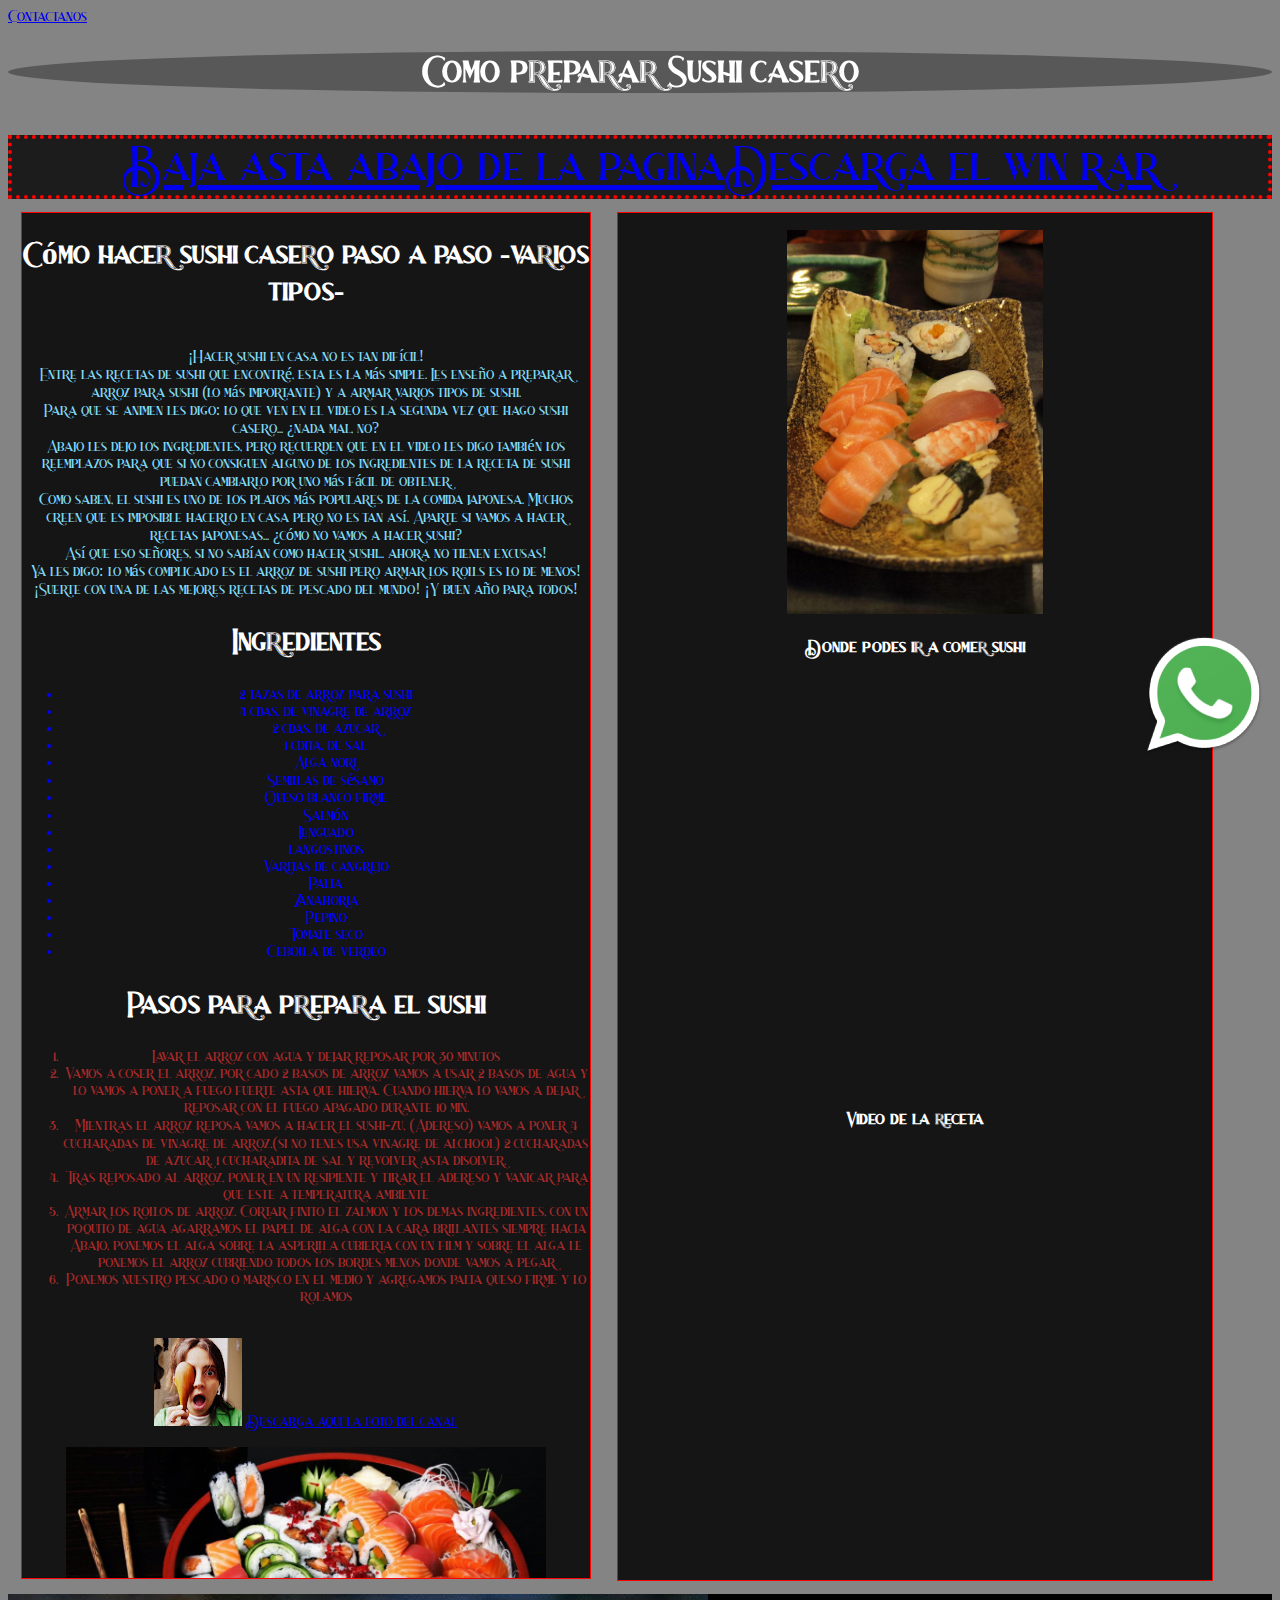
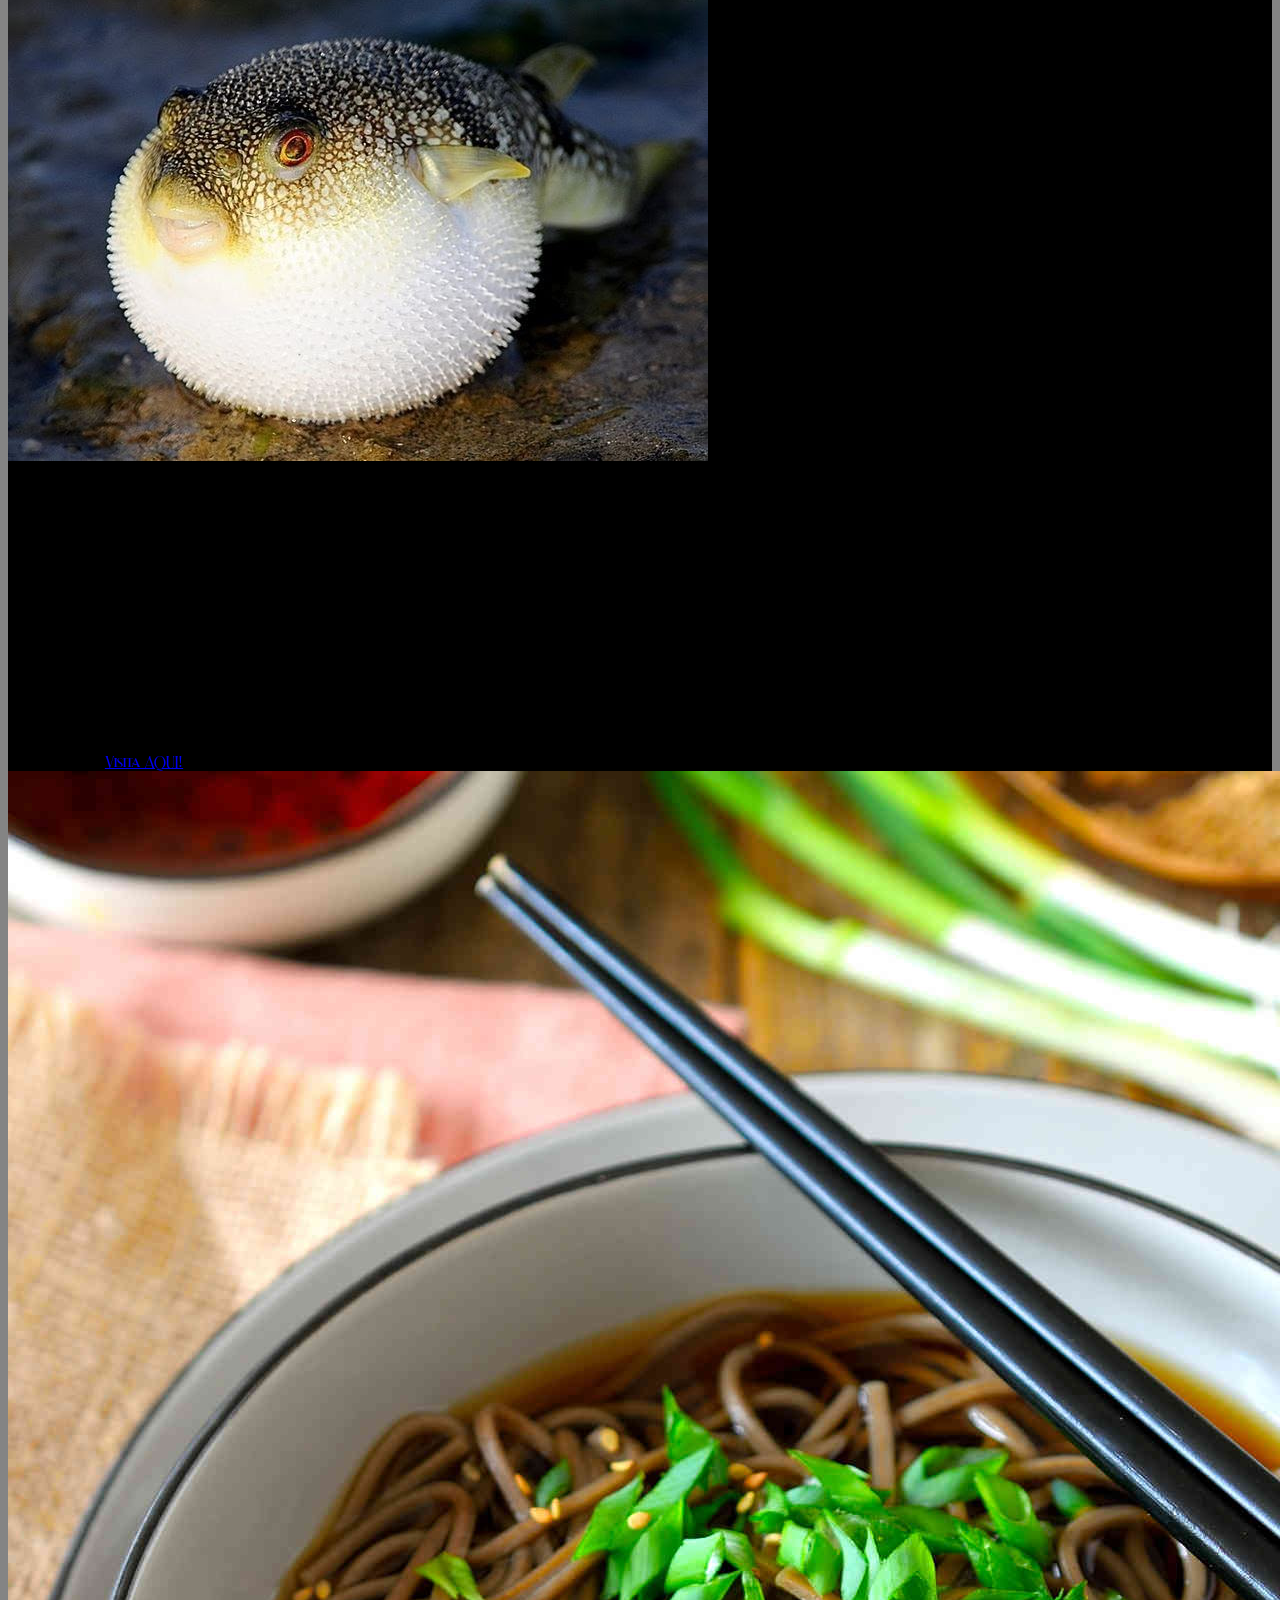
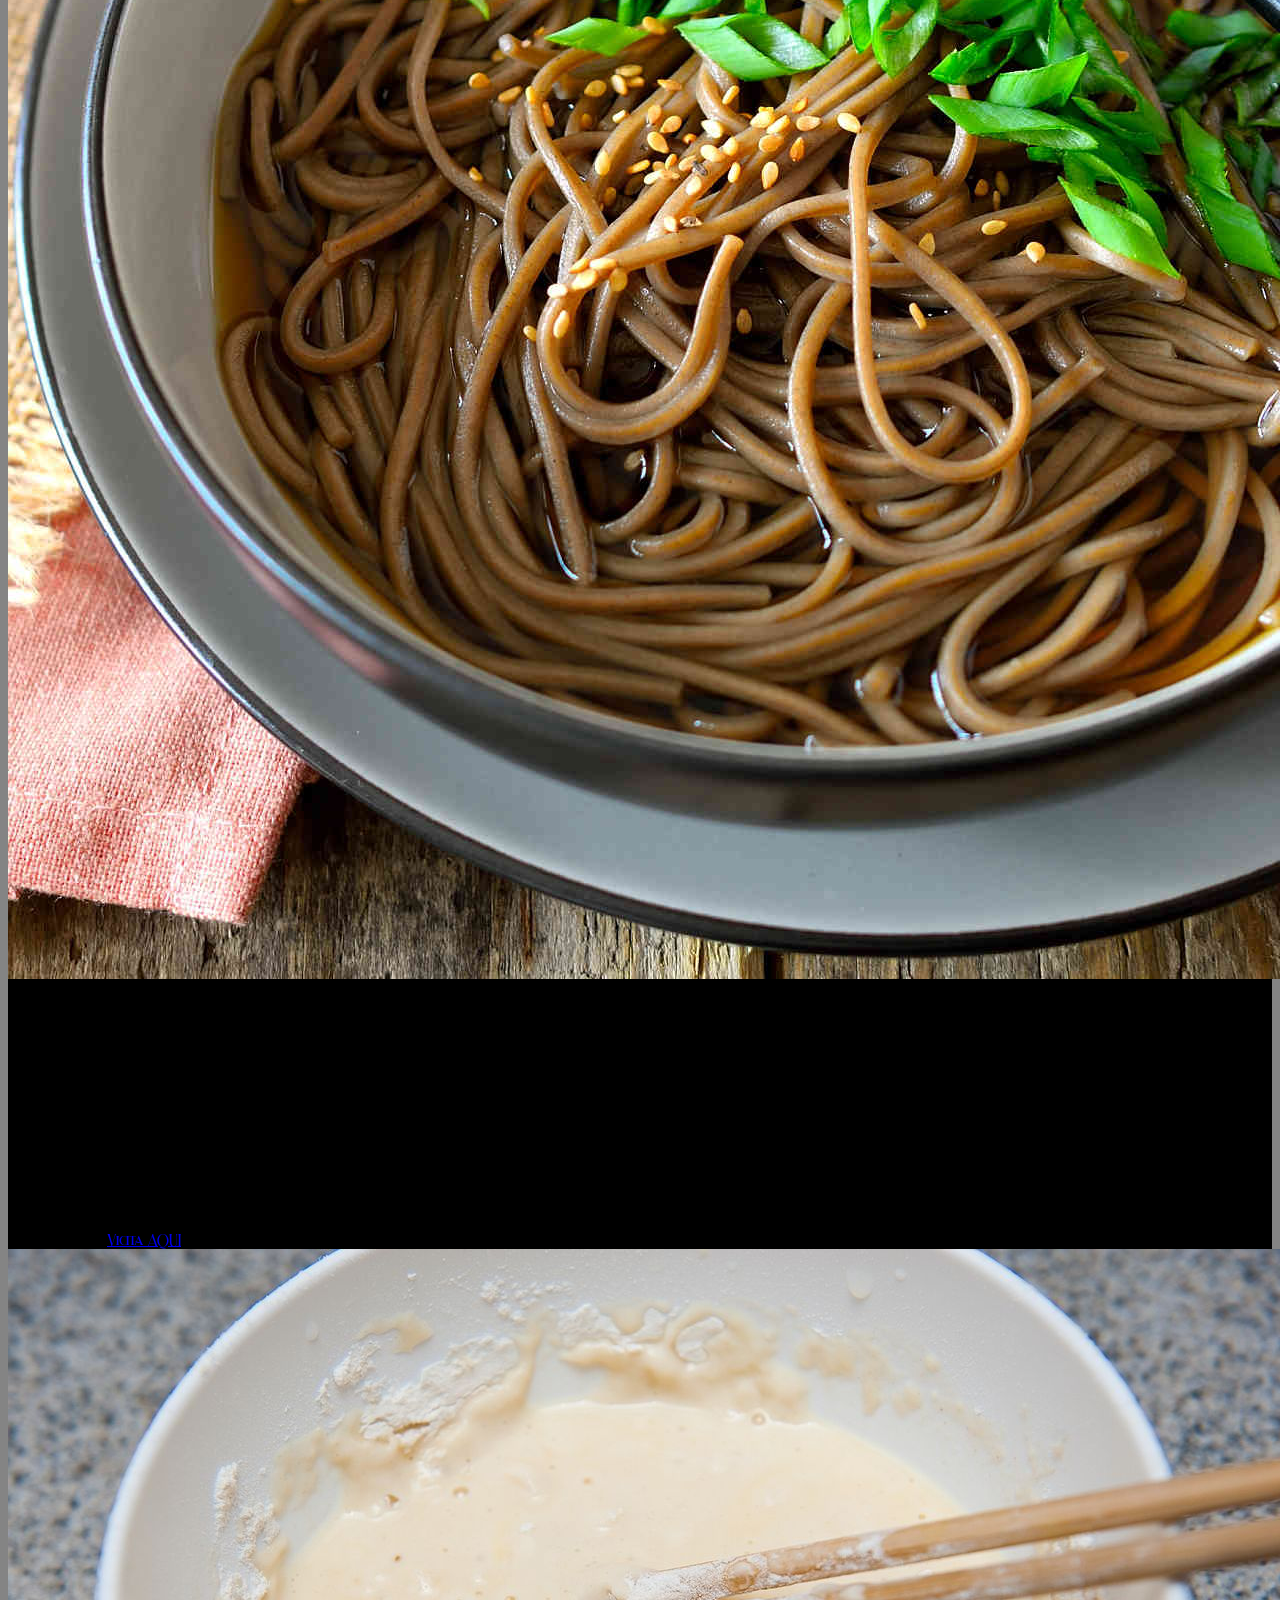
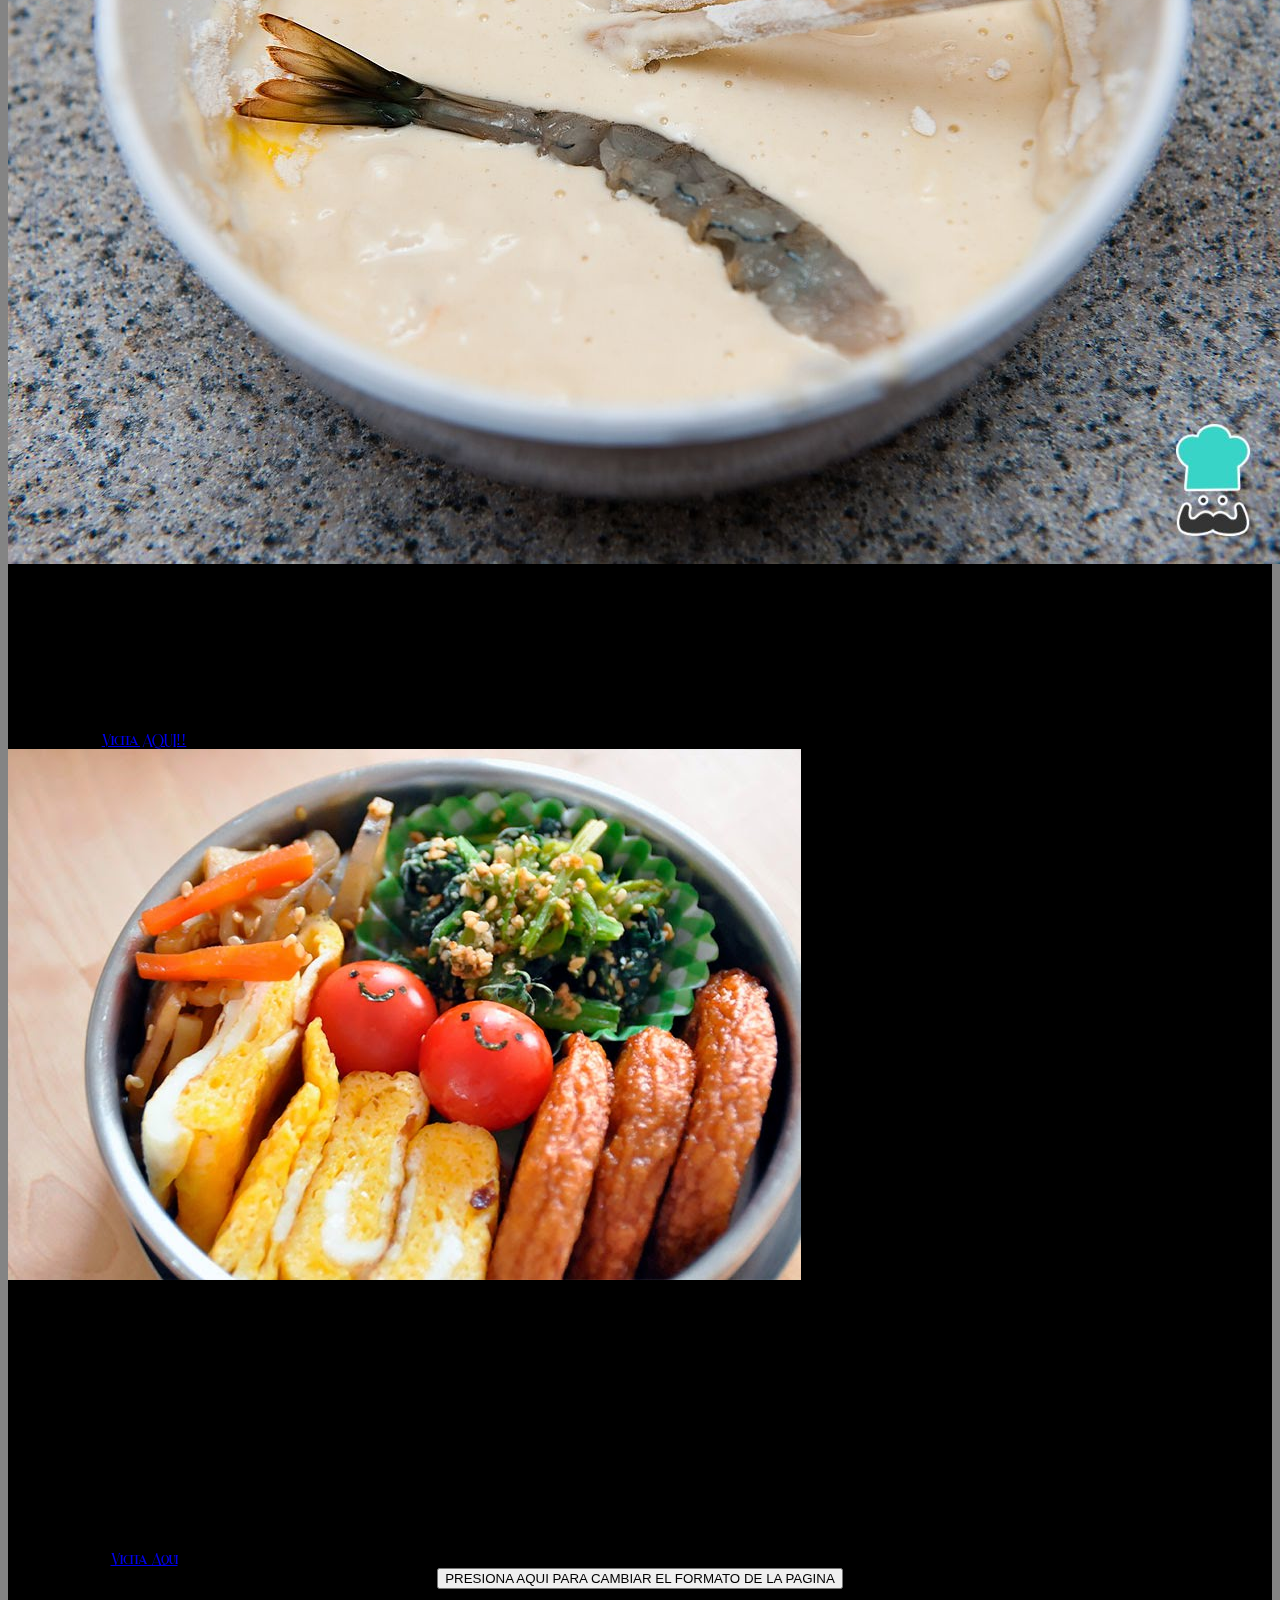
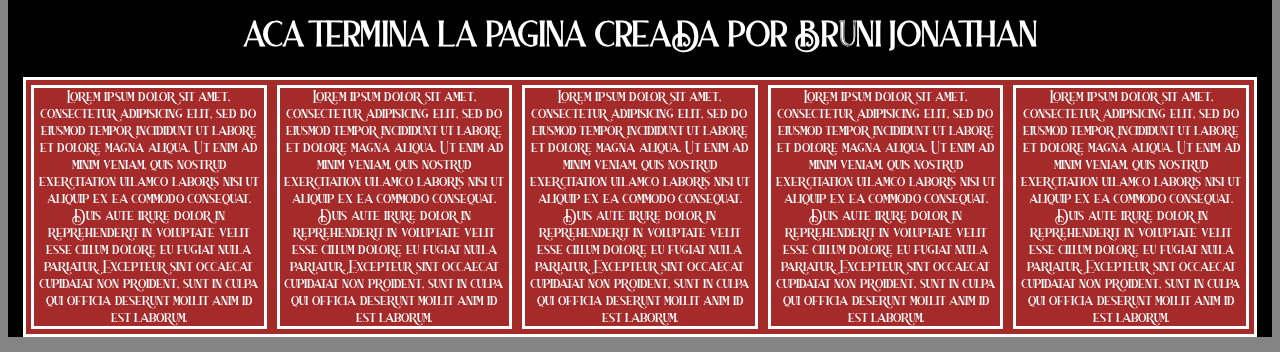
<file: index.html>
<!DOCTYPE html>
<html lang="es" dir="ltr">
  <head>
    <meta charset="utf-8">
    <title>Mi primera reseta</title>
    <script>
      alert ("¿Esta dispuesto a ver el mejor sitio del mundo mundial?")
    </script>
    <link href="https://cdn.jsdelivr.net/npm/bootstrap@5.1.3/dist/css/bootstrap.min.css" rel="stylesheet" integrity="sha384-1BmE4kWBq78iYhFldvKuhfTAU6auU8tT94WrHftjDbrCEXSU1oBoqyl2QvZ6jIW3" crossorigin="anonymous">
    <link rel="stylesheet" href="css/estilo.css">
    <meta name="viewport" content="width=device-width, initial-scale=1">
    <meta name="description" content="Reseta para preparar Sushi">
    <meta name="keywords" content="sushi, casero, resetas">
    <meta name="author" content="Bruni Jonathan">

  </head>
  <body>
<a class="contacto" href="./contacto.html" target="_blank">Contactanos</a>
<br>


  <header> <h1 id="titulo1"> Como preparar Sushi casero </h1> </header> <br>



  <nav><a href="#abajo">Baja asta abajo de la pagina</a>
    <a href="https://www.youtube.com/user/paulinacocina" target="_blank" title="Enlace al canal">
<a class="descarga" href="canal.rar" download="Descargalo en winrar"> Descarga el win rar</a><br>


  </nav>



<section align="center">
<h1 class="Descripcion1">Cómo hacer sushi casero paso a paso  -varios tipos-</h1>
  <p class="Descripcion"><br>
¡Hacer sushi en casa no es tan difícil!<br>
Entre las recetas de sushi que encontré, esta es la más simple. Les enseño a preparar arroz para sushi (lo más importante) y a armar varios tipos de sushi. <br>

Para que se animen les digo: lo que ven en el video es la segunda vez que hago sushi casero... ¿nada mal, no? <br>

Abajo les dejo los ingredientes, pero recuerden que en el video les digo también los reemplazos para que si no consiguen alguno de los ingredientes
 de la receta de sushi puedan cambiarlo por uno más fácil de obtener.<br>

Como saben, el sushi es uno de los platos más populares de la comida japonesa. Muchos creen que es imposible hacerlo en casa pero no es tan así. Aparte si vamos a hacer recetas japonesas...
 ¿cómo no vamos a hacer sushi?<br>

Así que eso señores, si no sabían como hacer sushi... ahora no tienen excusas!<br>

Ya les digo: lo más complicado es el arroz de sushi pero armar los rolls es lo de menos!<br>

¡Suerte con una de las mejores recetas de pescado del mundo! ¡Y buen año para todos!</p>


   <h2>Ingredientes</h2>
<ul>
   <li>2 tazas de arroz para sushi</li>
   <li>4 cdas. de vinagre de arroz</li>
   <li>2 cdas. de azucar</li>
   <li>1 cdita. de sal</li>
   <li>Alga nori</li>
   <li>Semillas de sésamo</li>
   <li>Queso blanco firme</li>
   <li>Salmón</li>
   <li>Lenguado</li>
   <li>langostinos</li>
   <li>Varitas de cangrejo</li>
   <li>Palta</li>
   <li>Zanahoria</li>
   <li>Pepino</li>
   <li>Tomate seco</li>
   <li>Cebolla de verdeo</li>
   </ul>

   <h2>Pasos para prepara el sushi</h2>
<ol>
   <li>Lavar el arroz con agua y dejar reposar por 30 minutos</li>
   <li>Vamos a coser el arroz, por cado 2 basos de arroz vamos a usar 2 basos de agua y lo vamos a poner a fuego fuerte asta que hierva. Cuando hierva lo vamos a dejar reposar con el fuego apagado durante 10 min.</li>
   <li>Mientras el arroz reposa vamos a hacer el sushi-zu, (Adereso) vamos a poner 4 cucharadas de vinagre de arroz,(si no tenes usa vinagre de alchool) 2 cucharadas de azucar, 1 cucharadita de sal y revolver asta disolver. </li>
   <li>Tras reposado al arroz, poner en un resipiente y tirar el adereso y vanicar para que este a temperatura ambiente</li>
   <li>Armar los rollos de arroz. Cortar finito el zalmon y los demas ingredientes, con un poquito de agua agarramos el papel de alga con la cara brillantes siempre hacia Abajo, ponemos el alga sobre la asperilla cubierta con un film
     y sobre el alga le ponemos el arroz cubriendo todos los bordes menos donde vamos a pegar </li>
   <li>Ponemos nuestro pescado o marisco en el medio y agregamos palta queso firme y lo rolamos</li>
   <!--no fui tan espesifico con la receta ya que conisidere que la prioridad se basaba solo en el armado de la pagina-->
</ol><br>
<div class="canalyoutube">
  <img src="multimedia/canal.jpg" alt="Usuario del canal"></a> <a href="multimedia/canal.jpg" download="CANAL">Descarga aqui la foto del canal</a></div>
  <br><img class="sushi2" src="multimedia/sushi2.jpg" alt="sushi2";>


</section>


<aside align="center">
  <br> <img src="multimedia/sushi.jpg" alt="sushi" class="sushi"> <br>
  <h3>Donde podes ir a comer sushi</h3>
<iframe src="https://www.google.com/maps/embed?pb=!1m14!1m8!1m3!1d3355612.094950531!2d-58.318283!3d-34.781658!3m2!1i1024!2i768!4f13.1!3m3!1m2!1s0x0%3A0xd080285058dc1303!2sJaponTown%20DragonSushi!5e0!3m2!1ses-419!2sar!4v1635126293608!5m2!1ses-419!2sar"
 width=60% height=30% style="border:0;" allowfullscreen="" loading="lazy";margin: auto;></iframe> <!-- NOTE: width: 20vw cambio por width="400" height="300" -->
  <br><h3>Video de la receta</h3><br>
  <iframe width=60% height=30% src="https://www.youtube.com/embed/NTFjleENYEo" title="YouTube video player" frameborder="0" allow="accelerometer; autoplay; clipboard-write; encrypted-media; gyroscope; picture-in-picture" allowfullscreen></iframe>
  <br> <!-- NOTE: width="560" height="315" -->


  </aside>

<footer><div class="container-flui">
  <div class="row">


    <div class="col-sm-12 col-md-6 col-lg-3">
    <div class="card" style="width: 17rem;">
  <img src="multimedia/pezglobo.jpg" class="card-img-top" alt="pezglobo">
  <div class="card-body">
    <h5 class="card-title">Pez Fugu</h5>
    <p class="card-text">Uno de los manjares de la gastronomía japonesa es el pez Fugu, pez que guarda un letal veneno en su interior. Sólo un experimentado cocinero que haya contado con la preparación adecuada en las escuelas gastronómicas de Japón, tiene permiso para poder preparar una receta con este pescado.

En el vídeo sobre estas líneas se muestra cómo preparar una receta con el pescado Fugu, como podéis comprobar, el pescado está bien fresco en el momento de su preparación.</p>
    <a href="https://gastronomiaycia.republica.com/2008/05/17/como-preparar-una-receta-con-el-pescado-fugu/" target="_blank" class="btn btn-primary">Visita AQUI!</a>
  </div>
  </div></div>

<div class="col-sm-12 col-md-6 col-lg-3">
  <div class="card" style="width: 17rem;">
  <img src="multimedia/soba.jpg" class="card-img-top" alt="soba">
  <div class="card-body">
    <h5 class="card-title">Card title</h5>
    <p class="card-text">No hace falta esperar hasta año nuevo para hacer esta deliciosa receta de toshikoshi soba. Esta receta es extremadamente fácil de hacer con tan sólo un caldo riquísimo de umami y fideos soba con su sabor a nuez. Decorar con unas semillas de sésamo y cebolleta picada para un poco de color y una textura crujiente y ya tienes un delicioso bol de sopa de fideos soba.</p>
    <a href="https://www.cilantroandcitronella.com/es/toshikoshi-soba/" target="_blank" class="btn btn-primary">Vicita AQUI</a>
  </div></div>
</div>

<div class="col-sm-12 col-md-6 col-lg-3">


<div class="card" style="width: 17rem;">
  <img src="multimedia/tempura.jpg" class="card-img-top" alt="tempura">
  <div class="card-body">
    <h5 class="card-title">tempura</h5>
    <p class="card-text">La masa para tempura es una fritura rápida japonesa que otorga a los alimentos una capa fina y crujiente de masa que cambia por completo la textura y la presentación del alimento original.</p>
    <a href="https://www.recetasgratis.net/receta-de-tempura-japonesa-25601.html" target="_blank" class="btn btn-primary">Vicita AQUI!!</a>
  </div>
</div>
</div>

<div class="col-sm-12 col-md-6 col-lg-3">

<div class="card" style="width: 17rem;">
  <img src="multimedia/bento.jpg" class="card-img-top" alt="bento">
  <div class="card-body">
    <h5 class="card-title">Receta para preparar Bento</h5>
    <p class="card-text">El Bento es, en la cocina japonesa, un paquete o caja de comida que se puede llevar fuera de casa y que está compuesta de varias comidas individuales. Se suele llevar en cajas, generalmente con departamentos separados para no mezclar los productos.
El Bento típico incluye arroz cocido al vapor y varios acompañamientos. Aquí os dejo las instrucciones básicas sobre como preparar un rico bento: </p>
    <a href="http://www.recetasjaponesas.com/2009/06/bento-comida-para-llevar-japonesa.html" target="_blank" class="btn btn-primary">Vicita Aqui</a>
  </div>
</div>
</div>

  </div>

</div>

  <button onclick="cambiarfondo1()" type="button" name="button"> <i class="icon icon-home"></i>PRESIONA AQUI PARA CAMBIAR EL FORMATO DE LA PAGINA</button>
<h2 id="abajo">ACA TERMINA LA PAGINA CREADA POR BRUNI JONATHAN</h2>

<div class="flexbox">


<div class="flex1"> Lorem ipsum dolor sit amet, consectetur adipisicing elit, sed do eiusmod tempor incididunt ut
   labore et dolore magna aliqua. Ut enim ad minim veniam, quis nostrud exercitation ullamco laboris nisi ut aliquip
    ex ea commodo consequat. Duis aute irure dolor in reprehenderit in voluptate velit esse cillum dolore eu fugiat
     nulla pariatur.
  Excepteur sint occaecat cupidatat non proident, sunt in culpa qui officia deserunt mollit anim id est laborum.
  </div>
  <div class="flex2"> Lorem ipsum dolor sit amet, consectetur adipisicing elit, sed do eiusmod tempor incididunt ut
    labore et dolore magna aliqua. Ut enim ad minim veniam, quis nostrud exercitation ullamco laboris nisi ut aliquip
     ex ea commodo consequat. Duis aute irure dolor in reprehenderit in voluptate velit esse cillum dolore eu fugiat nulla pariatur.
     Excepteur sint occaecat cupidatat non proident, sunt in culpa qui officia deserunt mollit anim id est laborum.
  </div>
<div class="flex3">Lorem ipsum dolor sit amet, consectetur adipisicing elit, sed do eiusmod
   tempor incididunt ut labore et dolore magna aliqua. Ut enim ad minim veniam, quis nostrud exercitation ullamco laboris
    nisi ut aliquip ex ea commodo consequat. Duis aute irure dolor in reprehenderit in voluptate velit esse cillum dolore eu
    fugiat nulla pariatur.
   Excepteur sint occaecat cupidatat non proident, sunt in culpa qui officia deserunt mollit anim id est laborum.
</div>
<div class="flex4">Lorem ipsum dolor sit amet, consectetur adipisicing elit, sed do eiusmod
   tempor incididunt ut labore et dolore magna aliqua. Ut enim ad minim veniam, quis nostrud exercitation ullamco laboris
    nisi ut aliquip ex ea commodo consequat. Duis aute irure dolor in reprehenderit in voluptate velit esse cillum dolore eu
    fugiat nulla pariatur.
   Excepteur sint occaecat cupidatat non proident, sunt in culpa qui officia deserunt mollit anim id est laborum.
</div>
<div class="flex5">Lorem ipsum dolor sit amet, consectetur adipisicing elit, sed do eiusmod
   tempor incididunt ut labore et dolore magna aliqua. Ut enim ad minim veniam, quis nostrud exercitation ullamco laboris
    nisi ut aliquip ex ea commodo consequat. Duis aute irure dolor in reprehenderit in voluptate velit esse cillum dolore eu
    fugiat nulla pariatur.
   Excepteur sint occaecat cupidatat non proident, sunt in culpa qui officia deserunt mollit anim id est laborum.
</div>

</div>
</footer>


<div class="icono">
  <a href="https://wa.me/5491158880268" target="_blank"><img src="multimedia/whatsapp.png" alt="Contactate Aqui!!"></a>

</div>

<script src="js/js.js">

</script>
<script src="https://cdn.jsdelivr.net/npm/bootstrap@5.1.3/dist/js/bootstrap.bundle.min.js" integrity="sha384-ka7Sk0Gln4gmtz2MlQnikT1wXgYsOg+OMhuP+IlRH9sENBO0LRn5q+8nbTov4+1p" crossorigin="anonymous"></script>
  </body>
</html>
</file>
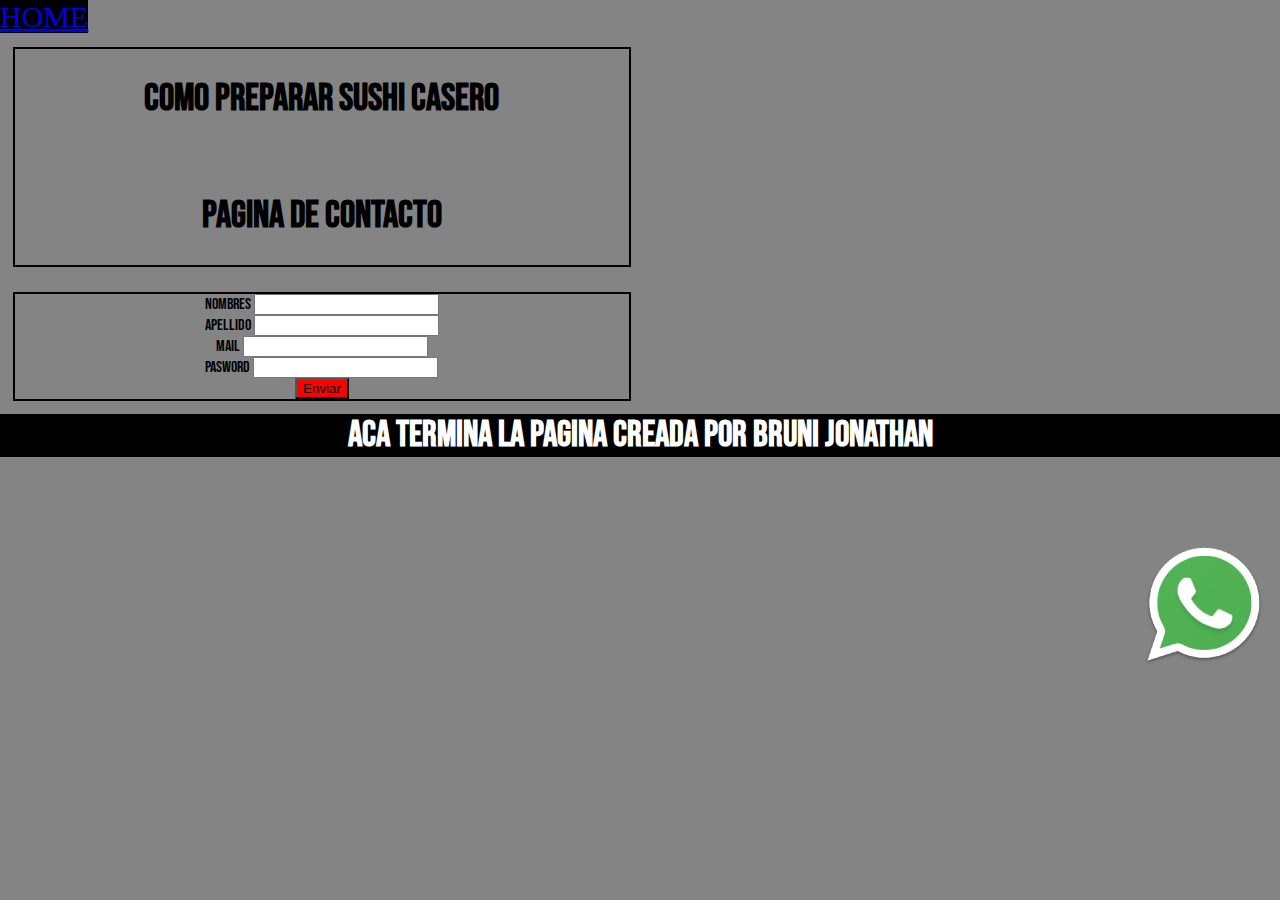
<file: contacto.html>
<!DOCTYPE html>
<html lang="es" dir="ltr">
  <head>
    <meta charset="utf-8">
    <title>Mi primera reseta</title>
    <link rel="stylesheet" href="./css/formulario.css">
    <meta name="viewport" content="width=device-width, initial-scale=1">

  </head>
  <body> 

    <a href="./index.html" target="_blank">HOME</a>
  <br>
  <header>
    <h1 id="titulo1"> Como preparar Sushi casero </h1><br>
                  <h1>PAGINA DE CONTACTO</h1> </header>
<br>
<header class="aside">


<form class="contacto" action="contacto.html" method="post">
  <label for="nombre"> Nombres </label>
  <input type="" name="" value="">
  <br>
  <label for="apellido"> Apellido</label>
  <input type="" name="" value="">
  <br>
  <label for="mail">Mail</label>
  <input type="" name="" value="">
  <br>
  <label for="Password"> Pasword</label>
  <input type="password" name="" value=""> <br><button type="button" name="button">Enviar</button>
</form>
</header>
  <br>

    <footer>
    <h2 id="abajo">ACA TERMINA LA PAGINA CREADA POR BRUNI JONATHAN</h2>
    </footer>
    <br>
    <div class="icono">
      <a href="https://wa.me/5491158880268" target="_blank"><img src="multimedia/whatsapp.png" alt="Contactate Aqui!!"></a>

    </div>

  </body>

</html>
</file>
<file: css/estilo.css>
@font-face {
  font-family: "letra";
  src: url(../letra/letra.otf)
  format("truetype");
}

body { background-color: #848484;font-family: "letra";}
ul { color: blue;text-align: center;font-size: 1rem;}
ol { color: brown;text-align: center;font-size: 1rem;}
h1 { color: white; font-size: 1rem;}
h2 {color: white; text-align: center; font-size: 2rem}
h3 {color: white;}

.Descripcion {color: #81DAF5; font-size: 1rem;}
.Descripcion1 {font-size: 2rem; text-align: center;}
.canal {color: red;text-align: center;}
.Descripcion {text-align: center;}

#titulo1 {text-align: center;
          font-size: 3vw;}
#abajo {text-align:center;}


 header {background-color: #585858;border-radius: 100%; display:}
 nav {background-color: #1C1C1C;border: 4px dotted red; text-align: center; font-size: 4vw;}
 nav {
   display: flex; flex-direction: row; justify-content:center;text-decoration: none
 }
 section {background-color: #151515;}
 section { display:flex;}
 aside {background-color: #151515;}
 aside {display: flex;}
 footer {background-color:BLACK; text-align: center;}
 .flexbox {display: flex;background-color: brown;margin: 15px; color: white;border: solid;}

.flex1 { background-color: brown;margin: 5px; color: white;border: solid;}
 .flex2 { background-color: brown;margin: 5px; color: white;border: solid;}
 .flex3 { background-color: brown;margin: 5px; color: white;border: solid;}
 .flex4 { background-color: brown;margin: 5px; color: white;border: solid;}
 .flex5 { background-color: brown;margin: 5px; color: white;border: solid;}


section {display: block; overflow-y: scroll;margin: 1%;border: 1px solid red;width: 45%;height: 1365px;float: left;} /* NOTE: Aca modifice el margen ya que a los 500px del display la columna aside quedaba por debajo */
aside {float: left;display: block;width: 47%;margin: 1%; overflow: scroll; border: 1px solid red; height: 1367px;} /* NOTE: width: 47%     overflow: scroll */
footer {clear:both;}

.icono {position:fixed; top: 70%;right: 1%;} /* NOTE: position: fixed */
.descarga {text-align: right;}
a:visited {color: red;}
a:hover {background-color: #1C1C1C; font-size: 4vw; font-family: cursive;}
.sushi {width: 20vw;}
.sushi2 {width: 30rem;}






@media (max-width: 575px) {header { background-color: red}}
@media (max-width: 575px) {.icono {position:relative;}}
@media (max-width: 575px) {.contacto {position:fixed;top: 90%;right: 1%}}
@media (max-width: 992px) {.sushi2 {display:none;}}
 @media (max-width: 880px) {.flexbox {flex-direction: column;}}


.card-img-top {font-size: 2vw;}
</file>
<file: css/formulario.css>
@import url('https://fonts.googleapis.com/css2?family=Bebas+Neue&display=swap');

body { background-color: #848484;font-family: 'Bebas Neue', cursive;margin: 0; padding: 0;}



#abajo {text-align:center;font-size: 4vh; color: white;}
#titulo1 {text-align: center; font-size: 3vw;}
h1  {text-align: center;font-size: 3vw;}
a:hover {background-color: black; font-size: 30px; font-family: cursive;}
a:visited {color: red}
button {background-color: red;}
button:hover {background-color: yellow;}
header {float: left;width: 48%; margin: 1%;border: 2px solid black;}
footer {clear:both; background-color: black;}
form {text-align: center;}
.icono {position: fixed;top: 60%;right: 1%;}
.aside {font-size: 1rem}
@media (max-width: 575px) {
  footer { background-color: red}
}
@media (max-width: 575px) {.icono {position:relative;
  bottom: 4px;
  left: 8px;
  font-size: 9px;}}
</file>
